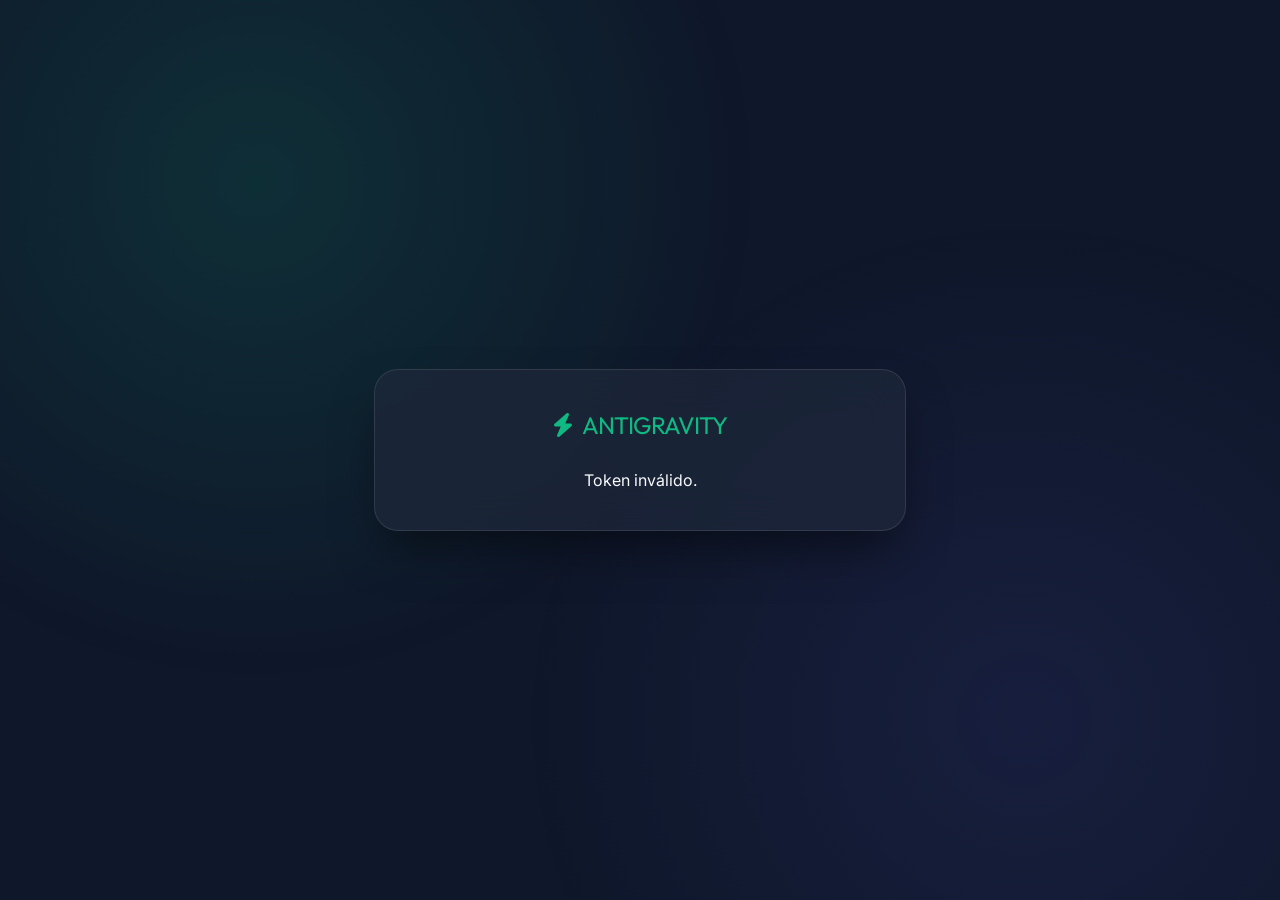
<file: frontend/checkout.html>
<!DOCTYPE html>
<html lang="pt-br">
<head>
    <meta charset="UTF-8">
    <meta name="viewport" content="width=device-width, initial-scale=1.0">
    <title>Checkout Seguro | Antigravity Payments</title>
    <link href="https://fonts.googleapis.com/css2?family=Inter:wght@400;600;700&family=Outfit:wght@700&display=swap" rel="stylesheet">
    <link rel="stylesheet" href="https://cdnjs.cloudflare.com/ajax/libs/font-awesome/6.0.0/css/all.min.css">
    <style>
        :root { --bg: #0f172a; --card: rgba(30, 41, 59, 0.7); --primary: #10b981; --text: #f8fafc; --text-muted: #94a3b8; }
        body { margin: 0; padding: 0; font-family: 'Inter', sans-serif; background: var(--bg); color: var(--text); display: flex; align-items: center; justify-content: center; min-height: 100vh; overflow-x: hidden; }
        .glass-bg { position: fixed; top: 0; left: 0; width: 100%; height: 100%; background: radial-gradient(circle at 20% 20%, rgba(16, 185, 129, 0.15) 0%, transparent 40%), radial-gradient(circle at 80% 80%, rgba(99, 102, 241, 0.1) 0%, transparent 40%); z-index: -1; }
        .checkout-card { background: var(--card); backdrop-filter: blur(20px); border: 1px solid rgba(255,255,255,0.1); border-radius: 24px; padding: 40px; width: 90%; max-width: 450px; text-align: center; box-shadow: 0 25px 50px -12px rgba(0,0,0,0.5); }
        .logo { font-family: 'Outfit', sans-serif; font-size: 1.5rem; color: var(--primary); margin-bottom: 30px; letter-spacing: -1px; }
        .logo i { margin-right: 8px; }
        .invoice-info h1 { font-size: 2rem; margin: 10px 0; font-family: 'Outfit', sans-serif; }
        .invoice-info p { color: var(--text-muted); margin-bottom: 30px; }
        .pix-area { background: rgba(0,0,0,0.3); border-radius: 16px; padding: 20px; margin-bottom: 25px; border: 1px dashed var(--primary); }
        .pix-code-box { background: rgba(255,255,255,0.05); padding: 15px; border-radius: 10px; font-family: monospace; font-size: 0.8rem; word-break: break-all; margin-bottom: 15px; color: var(--primary); }
        .btn-pay { background: var(--primary); color: #000; border: none; padding: 12px 24px; border-radius: 12px; font-weight: 700; cursor: pointer; width: 100%; transition: all 0.2s; margin-bottom: 10px; }
        .btn-confirm { background: transparent; color: var(--primary); border: 1px solid var(--primary); padding: 12px 24px; border-radius: 12px; font-weight: 700; cursor: pointer; width: 100%; }
        .btn-pay:hover { transform: scale(1.02); filter: brightness(1.1); }
        .footer { font-size: 0.8rem; color: var(--text-muted); margin-top: 30px; }
        .badge { background: rgba(245, 158, 11, 0.2); color: #f59e0b; padding: 4px 12px; border-radius: 20px; font-size: 0.7rem; font-weight: bold; }
    </style>
</head>
<body>
    <div class="glass-bg"></div>
    <div class="checkout-card">
        <div class="logo"><i class="fas fa-bolt"></i> ANTIGRAVITY</div>
        <div id="loader">Carregando detalhes...</div>
        <div id="checkout-content" style="display:none">
            <div class="invoice-info">
                <span class="badge" id="payStatus">AGUARDANDO PAGAMENTO</span>
                <p id="billTo" style="margin-top:20px; font-size:0.9rem"></p>
                <h1>R$ <span id="payAmount">0,00</span></h1>
            </div>
            <div class="pix-area" id="pixArea">
                <div class="pix-code-box" id="pixCode">...</div>
                <button class="btn-pay" onclick="copyPix()"><i class="fas fa-copy"></i> Copiar Pix</button>
                <button class="btn-confirm" onclick="confirmPayment()"><i class="fas fa-check-circle"></i> Já fiz o pagamento</button>
            </div>
            <div class="footer"><i class="fas fa-shield-alt"></i> Pagamento Seguro</div>
        </div>
    </div>
    <script>
        const API_URL = "http://127.0.0.1:8000";
        const urlParams = new URLSearchParams(window.location.search);
        const token = urlParams.get('token');

        async function loadCheckout() {
            if (!token) { document.getElementById("loader").innerText = "Token inválido."; return; }
            try {
                const response = await fetch(`${API_URL}/checkout/${token}`);
                const data = await response.json();
                document.getElementById("billTo").innerHTML = `Olá, <strong>${data.customer}</strong>`;
                document.getElementById("payAmount").innerText = data.amount.toFixed(2);
                document.getElementById("pixCode").innerText = data.pix_code;
                if (data.status === "paid") {
                    document.getElementById("payStatus").innerText = "PAGO ✅";
                    document.getElementById("payStatus").style.background = "#10b981";
                    document.getElementById("pixArea").style.display = "none";
                }
                document.getElementById("loader").style.display = "none";
                document.getElementById("checkout-content").style.display = "block";
            } catch (e) { document.getElementById("loader").innerText = "Fatura não encontrada."; }
        }

        async function confirmPayment() {
            try {
                const response = await fetch(`${API_URL}/checkout/confirm/${token}`, { method: 'POST' });
                if (!response.ok) throw new Error("Não conseguimos confirmar ainda.");
                alert("🚀 Sucesso! Pagamento confirmado. Seu serviço já está ativo.");
                location.reload();
            } catch (e) { alert(e.message); }
        }

        function copyPix() {
            navigator.clipboard.writeText(document.getElementById("pixCode").innerText);
            alert("Código Pix copiado!");
        }
        loadCheckout();
    </script>
</body>
</html>
</file>
